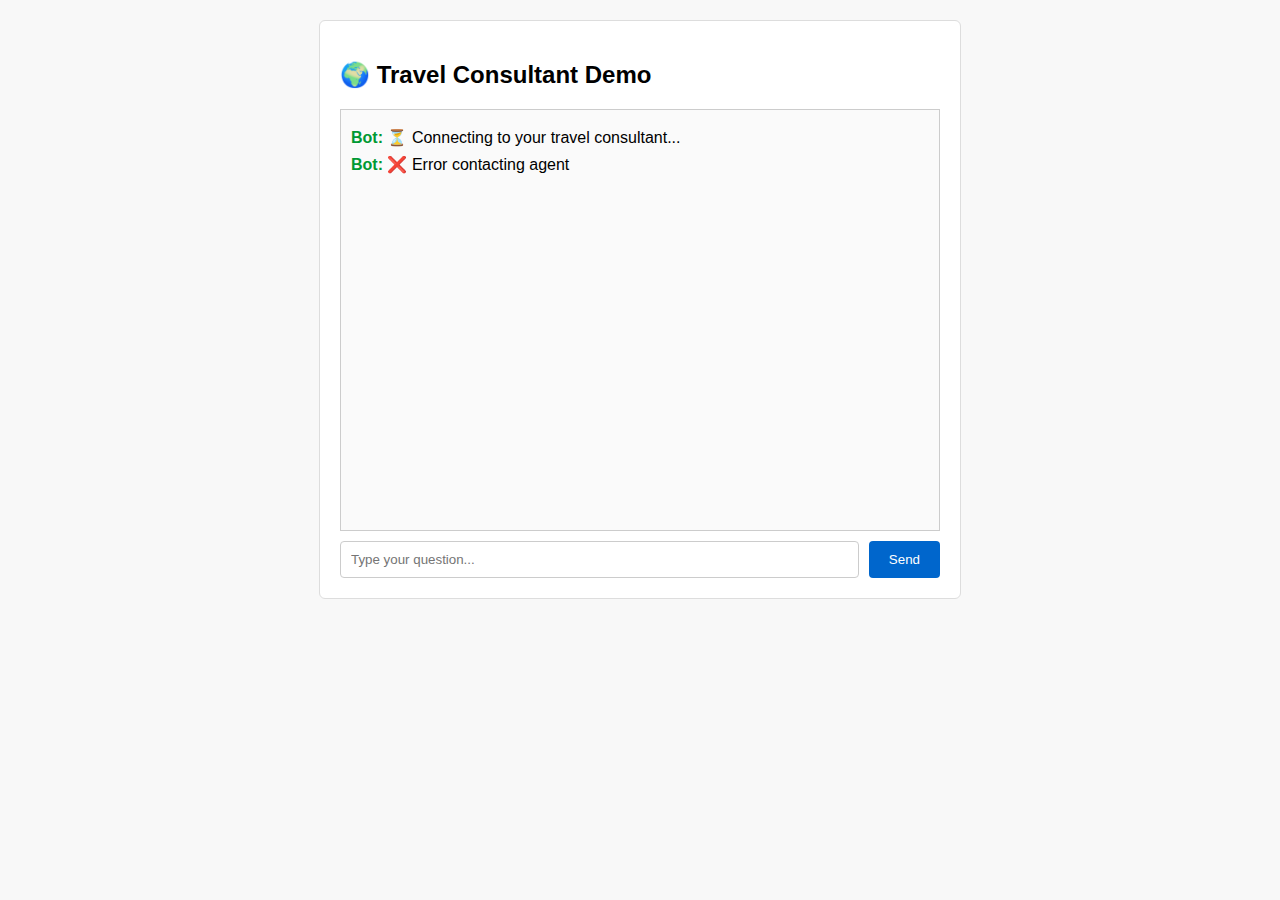
<file: public/chat.html>
<!DOCTYPE html>
<html lang="en">
<head>
  <meta charset="UTF-8" />
  <title>Travel Chat Demo</title>
  <style>
    body { font-family: Arial, sans-serif; background: #f8f8f8; margin: 0; padding: 20px; }
    #chat { max-width: 600px; margin: auto; background: #fff; border: 1px solid #ddd; border-radius: 6px; padding: 20px; }
    #messages { height: 400px; overflow-y: auto; border: 1px solid #ccc; padding: 10px; background: #fafafa; }
    .msg { margin: 8px 0; }
    .user { font-weight: bold; color: #0066cc; }
    .bot { font-weight: bold; color: #009933; }
    #inputBox { display: flex; margin-top: 10px; }
    #message { flex: 1; padding: 10px; border: 1px solid #ccc; border-radius: 4px; }
    button { margin-left: 10px; padding: 10px 20px; border: none; background: #0066cc; color: #fff; border-radius: 4px; cursor: pointer; }
    button:hover { background: #0052a3; }
  </style>
</head>
<body>
  <div id="chat">
    <h2>🌍 Travel Consultant Demo</h2>
    <div id="messages"></div>
    <div id="inputBox">
      <input type="text" id="message" placeholder="Type your question..." />
      <button onclick="sendMessage()">Send</button>
    </div>
  </div>

  <script>
    const API_URL = "https://us-central1-polyworld-2f581.cloudfunctions.net/dialogFlowDemo";
    const userId = "demo-user"; // could also be randomized per session

    async function sendMessage(text) {
      if (text) addMessage("user", text);

      try {
        const url = `${API_URL}?userId=${userId}&message=${encodeURIComponent(text || "hello")}`;
        const res = await fetch(url);
        const data = await res.json();
        if (data.reply) {
          addMessage("bot", data.reply);
        } else {
          addMessage("bot", "⚠️ No response from agent");
        }
      } catch (err) {
        console.error(err);
        addMessage("bot", "❌ Error contacting agent");
      }
    }

    function addMessage(sender, text) {
      const msgDiv = document.createElement("div");
      msgDiv.classList.add("msg");
      msgDiv.innerHTML = `<span class="${sender}">${sender === "user" ? "You" : "Bot"}:</span> ${text}`;
      document.getElementById("messages").appendChild(msgDiv);
      document.getElementById("messages").scrollTop = document.getElementById("messages").scrollHeight;
    }

    // Enter key to send
    document.getElementById("message").addEventListener("keydown", (e) => {
      if (e.key === "Enter") sendMessage(document.getElementById("message").value.trim());
    });

    // Auto-intro on load
    window.onload = () => {
      addMessage("bot", "⏳ Connecting to your travel consultant...");
      sendMessage(""); // triggers agent intro
    };
  </script>
</body>
</html>
</file>
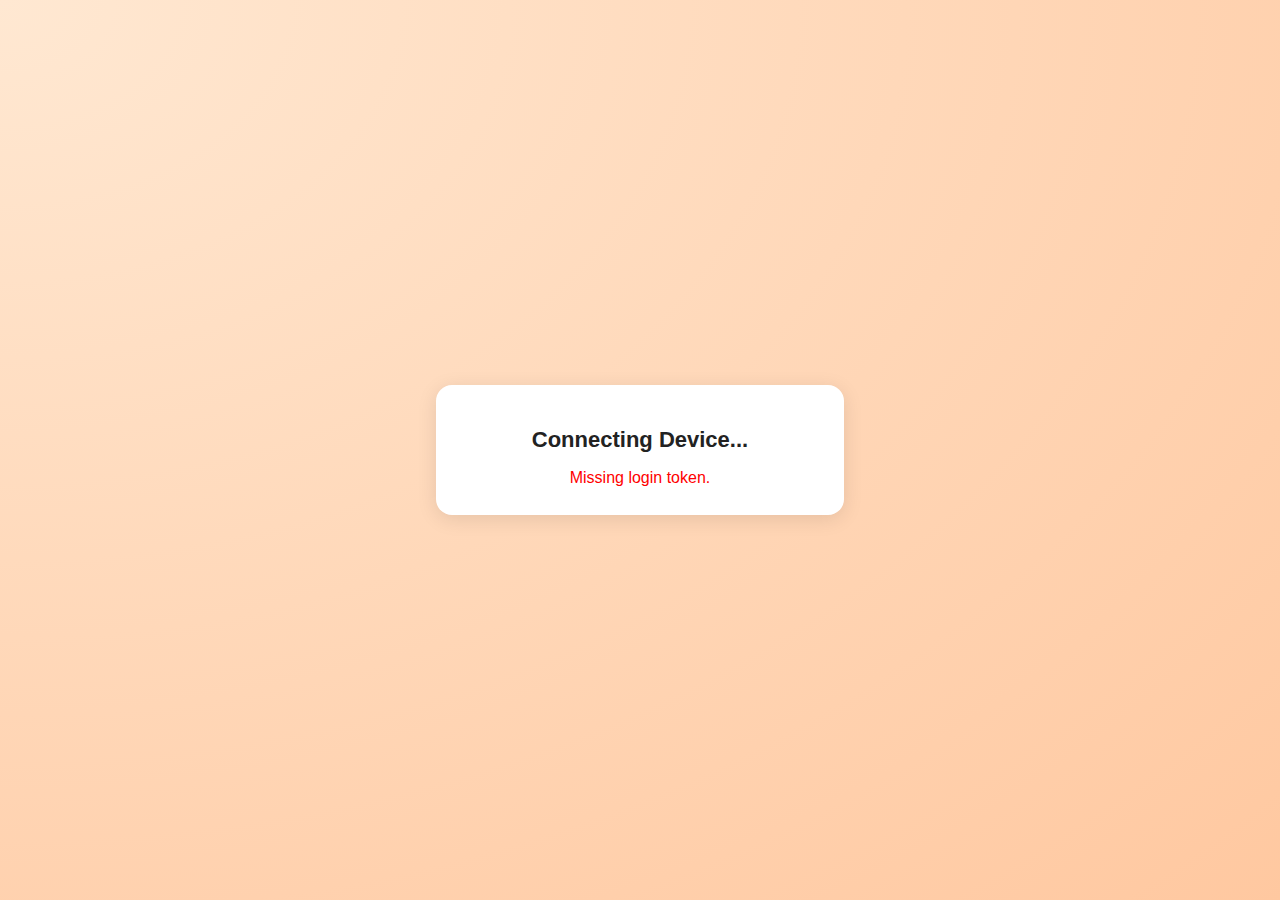
<file: public/device-login.html>
<!DOCTYPE html>
<html lang="en">
<head>
  <meta charset="UTF-8" />
  <meta name="viewport" content="width=device-width, initial-scale=1.0"/>
  <title>Polyworld Device Login</title>
  <style>
    body {
      font-family: "Segoe UI", sans-serif;
      background: radial-gradient(ellipse at top left, #ffe8d2, #ffc8a0);
      color: #222;
      display: flex;
      align-items: center;
      justify-content: center;
      height: 100vh;
      margin: 0;
    }
    .card {
      background: white;
      padding: 28px 24px;
      border-radius: 16px;
      box-shadow: 0 4px 20px rgba(0,0,0,0.1);
      max-width: 360px;
      width: 100%;
      text-align: center;
    }
    .card h1 {
      font-size: 22px;
      margin-bottom: 16px;
    }
    .status {
      font-size: 16px;
      margin-top: 12px;
    }
    .success {
      color: green;
    }
    .error {
      color: red;
    }
    .loader {
      margin: 20px auto;
      border: 4px solid #f3f3f3;
      border-top: 4px solid #ff8c42;
      border-radius: 50%;
      width: 32px;
      height: 32px;
      animation: spin 1s linear infinite;
    }
    @keyframes spin {
      0% { transform: rotate(0deg); }
      100% { transform: rotate(360deg); }
    }
  </style>
</head>
<body>
  <div class="card">
    <h1>Connecting Device...</h1>
    <div id="loader" class="loader"></div>
    <div id="status" class="status"></div>
  </div>

  <script>
    async function verifyToken(token) {
      const res = await fetch(`/api/device/verifyToken?t=${token}`);
      if (!res.ok) {
        throw new Error(await res.text());
      }
      return res.json();
    }

    function getQueryParam(name) {
      const url = new URL(window.location.href);
      return url.searchParams.get(name);
    }

    async function run() {
      const token = getQueryParam("t");
      const loader = document.getElementById("loader");
      const status = document.getElementById("status");

      if (!token) {
        loader.style.display = "none";
        status.textContent = "Missing login token.";
        status.className = "status error";
        return;
      }

      try {
        const { userId } = await verifyToken(token);
        localStorage.setItem("pw_userId", userId); // or window.PW.userId = userId
        loader.style.display = "none";
        status.textContent = `✅ You are now logged in as ${userId}`;
        status.className = "status success";

        // Optional redirect after login
        setTimeout(() => {
          window.location.href = "/"; // or /app, /chat, etc.
        }, 2000);
      } catch (err) {
        loader.style.display = "none";
        status.textContent = `❌ ${err.message}`;
        status.className = "status error";
      }
    }

    run();
  </script>
</body>
</html>
</file>
